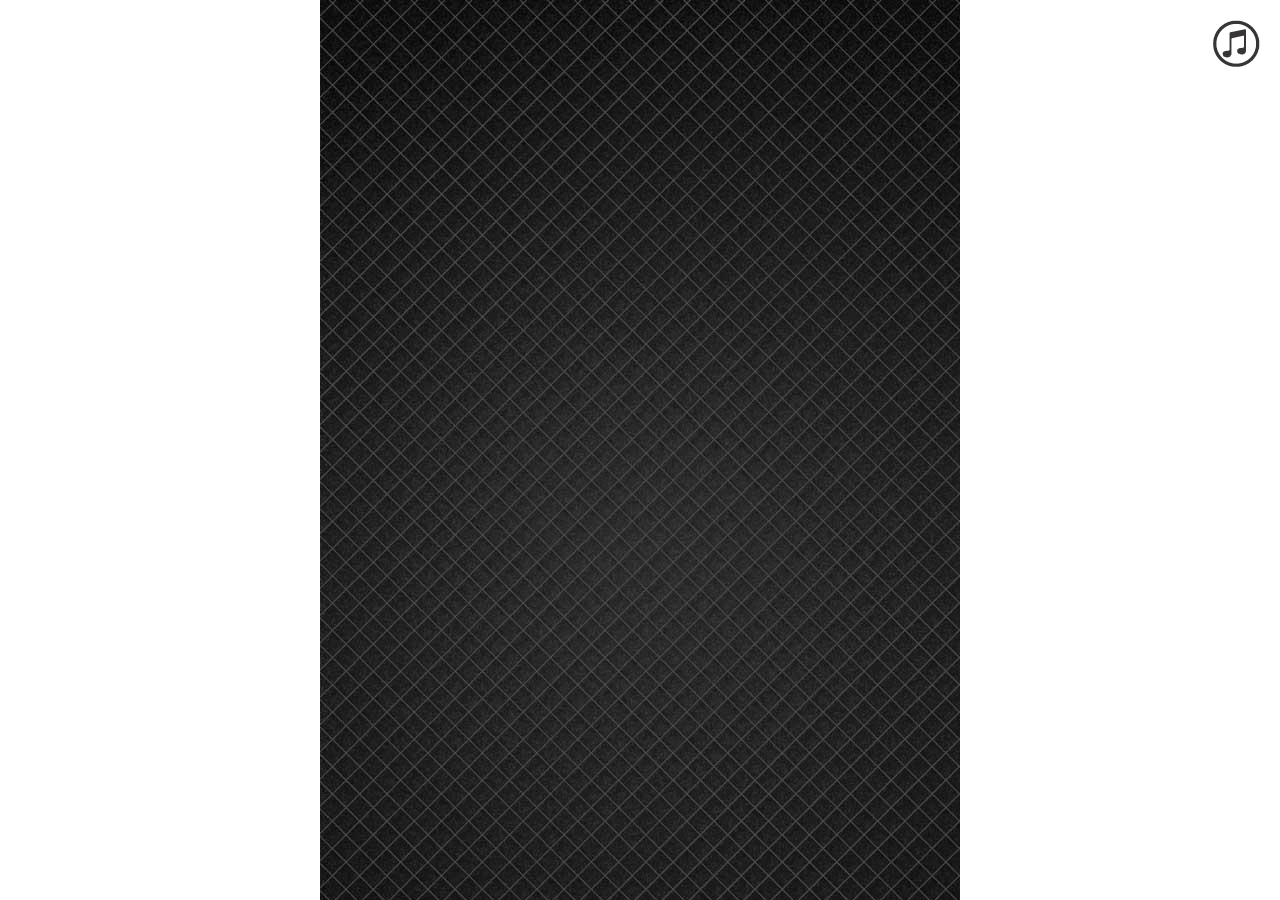
<file: index.html>
﻿<!doctype html>
<html>
<head>
  <meta charset="UTF-8">
  <meta http-equiv="X-UA-Compatible" content="IE=edge">
  <meta name="viewport" content="initial-scale=1, maximum-scale=1">
  <meta name="apple-mobile-web-app-capable" content="yes">
  <meta name="apple-mobile-web-app-status-bar-style" content="black">
  <link rel="stylesheet" href="css/style.css"/>
  <title>中国移动</title>
</head>

<body onLoad="showPage()">
<!--loading-->
<div id="divPageLoading">
  <img src="img/loading.gif"/>
</div>
 <!--音频-->
<audio autoplay controls loop style="display: none; opacity: 0;">
  <!--不好意思,你的浏览器不支持视频.-->
  <source src="bg.mp3"/>
</audio>
<!-----------------------change by 2016/1/30 start------------------------------>
<div id="no_off" style="padding:.5rem;z-index:40000000;"><img src="img/no_off.png"/></div>
<!-----------------------change by 2016/1/30 end------------------------------>
<div class="pages" id="wrap" style="display:none" >
  <!--page1-->
  <div class = "page page1">
    <div class="logo logo_anm"></div>
    <div class="p1_check p1_check_anm"></div>
    <div class="p1_text p1_text_anm"><span>小星老师</span>和您重温</p></div>
    <div class="our_story our_story_anm"></div>
    <div class="p1_check2 p1_check2_anm"></div>
    <div class="and logo_anm"></div>
    <div class="lxy lxy_anm"></div>
    <div class="arrow arrow_anm"></div>
  </div>
  <!--page2-->
  <div class = "page page2">
    <div class="p2_text p2_text_anm">
      移动陪伴我走过了<span class="span_anm">0000</span>个日子 <br/>
      我是第<span class="span_anm">00000000</span>个加入武汉移动用户
    </div>
    <div class="myname myname_anm">
      我被授予 <img class="icon_rotate_anm" src="img/p2_4.png" alt=""/>称号
    </div>
    <div class="p2_text02 p2_text02_anm">
      2015年我的话费用了<span class="span_anm">0000</span>元 <br/>
      这一年，我的话费超过了<span class="span_anm">000000</span>个用户
    </div>
    <div class="myname02 myname02_anm">
      我被授予 <img class="icon_rotate_anm" src="img/p2_5.png" alt=""/>称号
    </div>
    <div class="dan01 dan01_anm"></div>
    <div class="dan02 dan02_anm"></div>
    <div class="dan03 dan03_anm"></div>
    <div class="lxy page2_lxy_anm"></div>
    <div class="arrow arrow_anm"></div>
  </div>
  <!--page3-->
  <div class = "page page3">
    <div class="smg p3_rotate_anm"></div>
    <div class="love p3_rotate_anm"></div>
    <div class="love02 p3_rotate_anm"></div>
    <div class="love03 p3_rotate_anm"></div>
    <div class="p3_text p3_text_anm">
      这一年，我共拨打电话<span class="span_anm">0000</span>分钟 <br/>
      我的语音用了<span class="span_anm">00000000</span>元
    </div>
    <div class="p3_myname p3_myname_anm">
      我被授予 <img class="icon_rotate_anm" src="img/p2_4.png" alt=""/>称号
    </div>
    <div class="p3_text02 p3_text02_anm">
      我使用了<span class="span_anm">0000</span>M流量 <br/>
      我为上网买单<span class="span_anm">000000</span>元
    </div>
    <div class="p3_myname02 p3_myname02_anm">
      我被授予 <img class="icon_rotate_anm" src="img/p2_5.png" alt=""/>称号
    </div>
    <div class="lxy page3_lxy_anm"></div>
    <div class="arrow arrow_anm"></div>
  </div>
  <!--page4-->
  <div class = "page page4">
    <div class="p4_text p4_text_anm">
      这一年<br/>
      我共拨打电话<span class="span_anm">0000</span>次 <br/>
      我的平均通话时长<span class="span_anm">00000000</span>分钟
    </div>
    <div class="p4_tel p4_tel_anm"></div>
    <div class="p4_plane p4_plane_anm"></div>
    <div class="p4_plane02  p4_plane_anm02"></div>
    <div class="p4_plane03 p4_plane_anm03"></div>
    <div class="p4_text02 p4_text02_anm">
      这一年<br/>
      我在外拨打电话<span class="span_anm">0000</span>分钟 <br/>
      我为家人奔波,在空中飞行<span class="span_anm">000</span>次
    </div>
    <div class="p4_myname p4_myname_anm">
      我被授予 <img class="icon_rotate_anm" src="img/p2_5.png" alt=""/>称号
    </div>
    <div class="lxy page4_lxy_anm"></div>
    <div class="arrow arrow_anm"></div>
  </div>
  <!--page5-->
  <div class = "page page5">
    <div class="p5_money p5_money_anm">
      <div class="light p5_light_anm"></div>
    </div>
    <div class="p5_text p5_text_anm">
      哇噻！我的号码竟然值 <br/>
      <span>￥8888888</span><br/>
      钱钱钱！
    </div>
    <div class="p5_tip p5_tip_anm">
      网页提示: <br/>
      本估值非市场估价，且娱乐且呵呵哒。
    </div>
    <!-----------------------change by 2016/2/1 start------------------------------>
    <!--<a href="my_order.html"><div class="p5_my_order p5_my_order_anm"></div></a> -->
    <!-----------------------change by 2016/2/1 end------------------------------>
    <div class="p5_share p5_share_anm"></div>
    <div class="lxy page5_lxy_anm"></div>
    <!--则罩层-->
    <div id="share">
      <img src="img/p5-3_4.png" alt=""/>
    </div>
  </div>
</div>
<!-----------------------change by 2016/1/30 start------------------------------>
<script src="js/my.js"></script>
<!-----------------------change by 2016/1/30 end------------------------------>
</body>

</html>
</file>
<file: css/style.css>
﻿*{
  margin:0;
  padding:0;
  box-sizing: border-box;
}
ul li{
  list-style: none;
}
a{
  text-decoration: none;
}
html,body{
  max-width:640px;
  height:100%;
  overflow-x: hidden;
  -webkit-overflow-x: hidden;
  margin: 0 auto;

}
body {
  position: relative;
  font-family: Helvetica, Arial, "Helvetica Neue", "SimHei","Microsoft yahei", sans-serif;
  /*color:#666;*/
  color:#fff;
  font-size: .3rem;
  height: 100%;
  line-height: 1.3;
  background: url("../img/bg.png") no-repeat;
  background-size:cover;
  background-position: top center;

}
.pages{
  width: 100%;
  height: 100%;
  position: relative;
  overflow: hidden;
  
}
.page {
  font-size:.3rem;
  position: absolute;
  top: 0;
  left: 0;
  width: 100%;
  height: 100%;
  overflow: hidden;
  transform: translate3d(0px, 100%, 0px);
  -webkit-transform: translate3d(0px, 100%, 0px);
  -moz-transform: translate3d(0px, 100%, 0px);
  transition: transform .5s ease-out;
  -webkit-transition: -webkit-transform .5s ease-out;
  -moz-transition: -moz-transform .5s ease-out;
}
/***************page1***************/
.page div{
  position: absolute;
  z-index: 10;
  opacity: 0;
}
.page1 .logo{
  width:1.77rem;
  height:1.74rem;
  top:.4rem;
  left:3.8rem;
  background: url("../img/index_1.png") no-repeat;
  background-size: 100%;
}
.page1 .p1_check,.or_order{
  width:.86rem;
  height:.97rem;
  top:1.4rem;
  left:1rem;
  background: url("../img/index_4.png") no-repeat;
  background-size: 100%;
}
.page1 .p1_text{
  width:100%;
  text-align: center;
  top:2.5rem;
  font-size: .45rem;
}
.p1_text span{
  color:#ffff00;
}
.page1 .our_story,.or_story{
  width:4.06rem;
  height:2.9rem;
  left:50%;
  top: 3.3rem;
  margin-left: -2.03rem;
  background: url("../img/index_5.png") no-repeat;
  background-size: 100%;
}
.page1 .p1_check2{
  width:.86rem;
  height:.97rem;
  top:7.4rem;
  left:4rem;
  background: url("../img/index_4.png") no-repeat;
  background-size: 100%;
  transform: rotate(140deg);
  -webkit-transform: rotate(140deg);
}
.page1 .and{
  width:1.9rem;
  height:2rem;
  top:6.8rem;
  left:1.3rem;
  background: url("../img/index_3.png") no-repeat;
  background-size: 100%;
}
.page1 .lxy,.page2 .lxy,.page3 .lxy,.page4 .lxy,.page5 .lxy,.page6 .lxy,.lxy{
  width:5.44rem;
  height:9.52rem;
  top:.5rem;
  left:.5rem;
  background: url("../img/lxy.png") no-repeat;
  background-size: 100%;
  z-index: 0;
}


/*****************¶¯»­Àà*********************/
.play .logo_anm{
  animation:p5_opacity 1s ease 1s both,
            logo_rotate 5s linear infinite;
  -webkit-animation:p5_opacity 1s ease 1s both,
            logo_rotate 5s linear infinite;

}
.play .p1_text_anm{
  animation:p1_text 1s ease 1 both;
  -webkit-animation:p1_text 1s ease 1 both;
}
.play .p1_check_anm{
   animation:p5_opacity 1s ease 1s infinite alternate;
   -webkit-animation:p5_opacity 1s ease 1s infinite  alternate;
 }
.play .p1_check2_anm{
   animation:p5_opacity 1s ease 2s infinite alternate;
   -webkit-animation:p5_opacity 1s ease 2s infinite alternate;
 }
.play .our_story_anm{
  animation:our_story 1s ease 1s 1 both;
  -webkit-animation:our_story 1s ease 1s 1 both;
}
.play .arrow_anm{
  animation:arrow 1s ease  infinite alternate;
  -webkit-animation:arrow 1s ease infinite alternate;
}
.play .lxy_anm{
  animation:lxy 3s ease 2s infinite ;
  -webkit-animation:lxy 3s ease 2s infinite ;
}

/***************page2***************/
.page2 .p2_text,.p3_text02,.p4_text,.or_text_left{
  width:100%;
  text-align: left;
  top:1rem;
  padding-left: .4rem;
}
.page2 .p2_text span,.p4_text02 span,.or_text_left span{
  color:#49ef33;
  font-size: .46rem;
}
.page2 .myname,.p3_myname{
  width:100%;
  text-align: center;
  top:2rem;
}
.page2 .myname img{
  width:1.4rem;
  vertical-align: middle;
}
.page2 .p2_text02,.page3 .p3_text,.p4_text02,.or_text_right{
  width:100%;
  text-align: right;
  top:4.6rem;
  padding-right: .4rem;
}
.page2 .p2_text02 span,.p4_text span,.or_text_right span{
  color:#ffff00;
  font-size: .46rem;
}
.page2 .myname02,.p3_myname02,.p3_myname,.p4_myname{
  width:100%;
  text-align: center;
  top:5.6rem;
}
.page2 .myname02 img,.p3_myname img,.p3_myname02 img,.p4_myname img{
  width:1.4rem;
  vertical-align: middle;
}
.page2 .dan01{
  width:.96rem;
  height:.96rem;
  top:8.5rem;
  left:.7rem;
  background: url("../img/p2_2.png") no-repeat;
  background-size: 100%;
}
.page2 .dan02{
  width:1.15rem;
  height:1.37rem;
  top:7.9rem;
  left:2.3rem;
  background: url("../img/p2_3.png") no-repeat;
  background-size: 100%;
}
.page2 .dan03{
  width:2.92rem;
  height:2.75rem;
  top:7.5rem;
  left:3.8rem;
  background: url("../img/p2_1.png") no-repeat;
  background-size: 100%;
}
.page2 .lxy{
  top:0;
  left: 1rem;
}
/*****************¶¯»­Àà*********************/
.play .p2_text_anm{
  animation:p1_text 2s ease 1 both;
  -webkit-animation:p1_text 2s ease 1 both;
}
.play .myname_anm{
  animation:our_story 2s ease 2s both;
  -webkit-animation:our_story 2s ease 2s both;
}
.play .myname02_anm{
  animation:our_story 2s ease 6s both;
  -webkit-animation:our_story 1s ease 6s both;
}
.play .icon_rotate_anm{
  animation:icon_rotate 1s linear infinite alternate;
  -webkit-animation:icon_rotate 1s linear infinite alternate;
}
.play .p2_text .span_anm{
  animation:span_anm 4s ease 1.5s 1 both;
  -webkit-animation:span_anm 4s ease 1.5s 1 both;
}
.play .p2_text02 .span_anm{
  animation:span_anm 4s ease 4.5s 1 both;
  -webkit-animation:span_anm 4s ease 4.5s 1 both;
}
.play .p2_text02_anm{
  animation:p1_text 2s ease 4s both;
  -webkit-animation:p1_text 2s ease 4s both;
}
.play .dan01_anm{
  animation:dan_opacity 2s ease 8s both;
  -webkit-animation:dan_opacity 2s ease 8s both;
}
.play .dan02_anm{
  animation:dan_opacity 2s ease 9s both;
  -webkit-animation:dan_opacity 2s ease 9s both;
}
.play .dan03_anm{
  animation:dan_opacity 2s ease 10s both;
  -webkit-animation:dan_opacity 2s ease 10s both;
}
.play .page2_lxy_anm{
  -webkit-animation:lxy 3s ease 11s infinite ;
  animation:lxy 3s ease 11s infinite ;
}
/**********page3*************/
.page3 .smg{
  width: 2.87rem;
  height: 2.36rem;
  top:.1rem;
  left:.6rem;
  background: url("../img/p3_1.png") no-repeat;
  background-size: 100%;
}
.page3 .love,.or_love{
  width:.96rem;
  height:.86rem;
  top:.9rem;
  left:4.3rem;
  background: url("../img/p3_2.png") no-repeat;
  background-size: 100%;
}
.page3 .love02{
  width:.68rem;
  height:.68rem;
  top:.2rem;
  left:4.1rem;
  background: url("../img/p3_2.png") no-repeat;
  background-size: 100%;
}
.page3 .love03{
  width:.48rem;
  height:.48rem;
  top:.1rem;
  left:5.3rem;
  background: url("../img/p3_2.png") no-repeat;
  background-size: 100%;
}
.page3 .p3_text{
  top:2.5rem;
}
.p3_text02{
  top:5.7rem;
}
.p3_myname{
  top:3.6rem;
}
.p3_myname02{
  top:6.8rem;
}
.page3 .p3_text span{
  color:#00fffd;
  font-size: .46rem;
}
.page3 .p3_text02 span{
  color:#ff6ae5;
  font-size: .46rem;
}
.page3 .lxy{
  left:.8rem;
}
/*****************Àà¶¯»­*********************/
.play .p3_rotate_anm{
  animation:p3_rotate 1s ease both,
            logo_rotate 8s linear 1s infinite;
  -webkit-animation:p3_rotate 1s ease both,
            logo_rotate 8s linear 1s infinite;
}
.play .p3_text_anm{
  animation:p1_text 2s ease 1s both;
  -webkit-animation:p1_text 2s ease 1s both;
}
.play .p3_text_anm .span_anm{
  animation:span_anm 4s ease 2.5s 1 both;
  -webkit-animation:span_anm 4s ease 2.5s 1 both;
}
.play .p3_myname_anm{
  animation:our_story 2s ease 3s both;
  -webkit-animation:our_story 2s ease 3s both;
}
.play .p3_text02_anm .span_anm{
  animation:span_anm 4s ease 6.5s 1 both;
  -webkit-animation:span_anm 4s ease 6.5s 1 both;
}
.play .p3_text02_anm{
  animation:p1_text 2s ease 5s 1 both;
  -webkit-animation:p1_text 2s ease 5s 1 both;
}
.play .p3_myname02_anm{
  animation:our_story 2s ease 7s both;
  -webkit-animation:our_story 2s ease 7s both;
}
.play .page3_lxy_anm{
  animation:lxy 3s ease 5s infinite;
  -webkit-animation:lxy 3s ease 5s infinite;
}
/************.page4************/
.p4_text{
    top:.3rem;
}
.p4_text02{
    top:5.9rem;
}
.p4_tel{
  width:1.13rem;
  height:1.31rem;
  top:.1rem;
  left:3.9rem;
  background: url("../img/p4_1.png") no-repeat;
  background-size: 100%;
}
.p4_myname{
  top:7.2rem;
}
.p4_plane,.p4_plane02,.p4_plane03{
  width:2.8rem;
  height:2.86rem;
  top:5.8rem;
  left:-1.7rem;
  background: url("../img/p4_2.png") no-repeat;
  background-size: 100%;
  transform: rotate(-45deg);
  -webkit-transform: rotate(-45deg);
}
.p4_plane02{
  top: 3.3rem;
  left: .4rem;
  transform: rotate(-30deg);
  -webkit-transform: rotate(-30deg);
}
.p4_plane03{
  top:1.8rem;
  left:3.4rem;
  transform: rotate(-15deg);
  -webkit-transform: rotate(-15deg);
}
/*****************Àà¶¯»­*********************/
.play .p4_tel_anm{
  -webkit-animation: p1_text 1s ease both,
  icon_rotate 1s linear infinite alternate;
  animation: p1_text 1s ease both,
  icon_rotate 1s linear infinite alternate;
}
.play .p4_text_anm{
  animation:p1_text 2s ease both;
  -webkit-animation:p1_text 2s ease both;
}
.play .p4_text_anm .span_anm{
  animation:span_anm 3s ease 1.5s 1 both;
  -webkit-animation:span_anm 3s ease 1.5s 1 both;
}

.play .p4_plane_anm{
  animation:plane 1s ease 2s both;
  -webkit-animation:plane 1s ease 2s both;
}
.play .p4_plane_anm02{
  animation:plane 1s ease 3s both;
  -webkit-animation:plane 1s ease 3s both;
}
.play .p4_plane_anm03{
  animation:plane 1s ease 4s both;
  -webkit-animation:plane 1s ease 4s both;
}
.play .p4_text02_anm{
  animation:our_story 2s ease 5s both;
  -webkit-animation:our_story 2s ease 5s both;
}
.play .p4_text02_anm .span_anm{
  animation:span_anm 4s ease 5.5s 1 both;
  -webkit-animation:span_anm 4s ease 5.5s 1 both;
}
.play .p4_myname_anm{
  animation:our_story 2s ease 7s both;
  -webkit-animation:our_story 2s ease 7s both;
}
.play .page4_lxy_anm{
  animation:lxy 5s ease 9s infinite ;
  -webkit-animation:lxy 5s ease 9s infinite ;
}

/************.page5************/
#share{
  display:none;
  position:absolute;
  top:0;
  left:0;
  width:100%;
  height:100%;
  background:rgba(0,0,0,.85);
  opacity: 1;
}
#share img{
  width:5.03rem;
  height:4.83rem;
  margin-left:1rem;
  margin-top:.3rem;
  position:relative;
}
.p5_money{
  width:3.24rem;
  height:2.85rem;
  top:1.1rem;
  left:50%;
  margin-left: -1.62rem;
  background: url("../img/p5_2.png") no-repeat;
  background-size: 100%;
  position: relative;
}
.light{
  width:3.24rem;
  height:1.51rem;
  background: url("../img/p5_1.png") no-repeat;
  background-size: 100%;
  position: absolute;
  top:0;
}
.p5_text{
  width:100%;
  text-align: center;
  top:4.5rem;
  font-size: .36rem;
}
.p5_text span{
  color:#ffff00;
  font-size: .6rem;
}
.p5_tip{
  width:100%;
  text-align: center;
  top:6.4rem;
}
.p5_my_order,.p5_share{
  width:4.15rem;
  height:.71rem;
  
  left:50%;
  margin-left: -2.08rem;
  top:7.5rem;
}
.p5_my_order {
  width: 5.5rem;
  height: 1rem;
  background: url("../img/p5_3.png") no-repeat;
  background-size: 100%;
}
.p5_share{
  width:4.56rem;
  height:1.19rem;
  margin-left: -2.28rem;
  background: url("../img/p5_4.png") no-repeat;
  background-size: 100%;
  opacity: 1;
}
/*****************Àà¶¯»­*********************/
.play .p5_light_anm{
  animation:p5_opacity 1s linear infinite alternate;
  -webkit-animation:p5_opacity 1s linear infinite alternate;
}
.play .p5_money_anm{
  animation:p3_rotate 1s ease both;
  -webkit-animation:p3_rotate 1s ease both;
}
.play .p5_text_anm{
  animation:p3_rotate 1s ease 1s both;
  -webkit-animation:p3_rotate 1s ease 1s both;
}
.play .p5_tip_anm{
  animation:p3_rotate 1s ease 2s both;
  -webkit-animation:p3_rotate 1s ease 2s both;
}
.play .p5_my_order_anm{
  animation:p5_btn .5s ease 3s both;
  -webkit-animation:p5_btn .5s ease 3s both;
}
.play .p5_share_anm{
  animation:share_dong 1s linear infinite 4s alternate;
  -webkit-animation:share_dong 1s linear infinite 4s alternate;
}
.play .page5_lxy_anm{
  animation:lxy 5s ease 5s infinite;
  -webkit-animation:lxy 5s ease 5s infinite;
}
/*****************keyframs*********************/
@-webkit-keyframes p5_btn{
  0%{
    -webkit-transform:translate3d(-100%,0,0);
    transform:translate3d(-100%,0,0);
    opacity: 0;
  }
  25%{
    -webkit-transform:translate3d(30%,0,0);
    transform:translate3d(30%,0,0);
  }
  50%{
    -webkit-transform:translate3d(-20%,0,0);
    transform:translate3d(-20%,0,0);
  }
  75%{
    -webkit-transform:translate3d(10%,0,0);
    transform:translate3d(10%,0,0);
  }
  100%{
    -webkit-transform:translate3d(0,0,0);
    transform:translate3d(0,0,0);
    opacity: 1;
  }
}
@keyframes p5_btn{
  0%{
    -webkit-transform:translate3d(-100%,0,0);
    transform:translate3d(-100%,0,0);
    opacity: 0;
  }
  25%{
    -webkit-transform:translate3d(30%,0,0);
    transform:translate3d(30%,0,0);
  }
  50%{
    -webkit-transform:translate3d(-20%,0,0);
    transform:translate3d(-20%,0,0);
  }
  75%{
    -webkit-transform:translate3d(10%,0,0);
    transform:translate3d(10%,0,0);
  }
  100%{
    -webkit-transform:translate3d(0,0,0);
    transform:translate3d(0,0,0);
    opacity: 1;
  }
}
@-webkit-keyframes p5_opacity{
  0%{ opacity: 0; }
  100%{ opacity: 1; }
}
@keyframes p5_opacity{
  0%{ opacity: 0; }
  100%{ opacity: 1; }
}
@keyframes share_dong{
  0%{ background-image: url(../img/p5_4.png);opacity: 1; }
  100%{ background-image: url(../img/p5_7.png);opacity: 1; }
}
@-webkit-keyframes share_dong{
  0%{ background-image: url(../img/p5_4.png);opacity: 1; }
  100%{ background-image: url(../img/p5_7.png); opacity: 1;}
}
@keyframes shandong{
  0%{ background-image: url(../img/p5_5.png); }
  100%{ background-image: url(../img/p5_6.png); }
}
@-webkit-keyframes shandong{
  0%{ background-image: url(../img/p5_5.png); }
  100%{ background-image: url(../img/p5_6.png); }
}
@-webkit-keyframes plane{
  0%{
    -webkit-transform:translate3d(-2.3rem,2.3rem,0) rotate(-30deg);
    transform:translate3d(-2.3rem,2.3rem,0) rotate(-30deg);
    opacity: 0;
  }
  100%{
    -webkit-transform:translate3d(0,0,0) rotate(-15deg);
    transform:translate3d(0,0,0) rotate(-15deg);
    opacity: 1;
  }
}
@keyframes plane{
  0%{
    -webkit-transform:translate3d(-2.3rem,2.3rem,0) rotate(-30deg);
    transform:translate3d(-2.3rem,2.3rem,0) rotate(-30deg);
    opacity: 0;
  }
  100%{
    -webkit-transform:translate3d(0,0,0) rotate(-15deg);
    transform:translate3d(0,0,0) rotate(-15deg);
    opacity: 1;
  }
}
@-webkit-keyframes p3_rotate{
  0%{
    -webkit-transform:translateY(-1rem);
    transform:translateY(-1rem);
    opacity: 0;
  }
  100%{
    -webkit-transform:translateY(0);
    transform:translateY(0);
    opacity: 1;
  }
}
@keyframes p3_rotate{
  0%{
    -webkit-transform:translateY(-1rem);
    transform:translateY(-1rem);
    opacity: 0;
  }
  100%{
    -webkit-transform:translateY(0);
    transform:translateY(0);
    opacity: 1;
  }
}
@-webkit-keyframes logo_rotate{
  100%{
    -webkit-transform:rotate(360deg);
    transform:rotate(360deg);
  }
}
@keyframes logo_rotate{
  100%{
    -webkit-transform:rotate(360deg);
    transform:rotate(360deg);
  }
}
@-webkit-keyframes dan_opacity{
  100%{ opacity: 1 }
}
@keyframes dan_opacity{
  100%{ opacity: 1 }
}
@-webkit-keyframes icon_rotate{
  0%{
    -webkit-transform:rotate(-10deg);
    transform:rotate(-10deg);
  }
  100%{
    -webkit-transform:rotate(10deg);
    transform:rotate(10deg);
  }
}
@keyframes icon_rotate{
  0%{
    -webkit-transform:rotate(-10deg);
    transform:rotate(-10deg);
  }
  100%{
    -webkit-transform:rotate(10deg);
    transform:rotate(10deg);
  }
}
@-webkit-keyframes span_anm{
  0%{
    -webkit-transform:scale(0);
    transform:scale(0);
  }
  100%{
    -webkit-transform:scale(1);
    transform:scale(1);
  }
}
@keyframes span_anm{
  0%{
    -webkit-transform:scale(0);
    transform:scale(0);
  }
  100%{
    -webkit-transform:scale(1);
    transform:scale(1);
  }
}

@-webkit-keyframes p1_text{
  0%{
    -webkit-transform:translate3d(-100%,0,0);
    transform:translate3d(-100%,0,0);
    opacity: 0;
  }
  100%{
    -webkit-transform:translate3d(0,0,0);
    transform:translate3d(0,0,0);
    opacity: 1;
  }
}
@keyframes p1_text{
  0%{
    -webkit-transform:translate3d(-100%,0,0);
    transform:translate3d(-100%,0,0);
    opacity: 0;
  }
  100%{
    -webkit-transform:translate3d(0,0,0);
    transform:translate3d(0,0,0);
    opacity: 1;
  }
}

@-webkit-keyframes our_story{
  0%{
    -webkit-transform:translate3d(100%,0,0);
    transform:translate3d(100%,0,0);
    opacity: 0;
  }
  100%{
    -webkit-transform:translate3d(0,0,0);
    transform:translate3d(0,0,0);
    opacity: 1;
  }
}
@keyframes our_story{
  0%{
    -webkit-transform:translate3d(100%,0,0);
    transform:translate3d(100%,0,0);
    opacity: 0;
  }
  100%{
    -webkit-transform:translate3d(0,0,0);
    transform:translate3d(0,0,0);
    opacity: 1;
  }
}

@-webkit-keyframes arrow{
  0%{
    -webkit-transform:translate3d(0,.2rem,0);
    transform:translate3d(0,.2rem,0);
    opacity: .6;
  }
  100%{
    -webkit-transform:translate3d(0,-.2rem,0);
    transform:translate3d(0,-.2rem,0);
    opacity: 1;
  }
}
@keyframes arrow{
  0%{
    -webkit-transform:translate3d(0,.2rem,0);
    transform:translate3d(0,.2rem,0);
    opacity: .6;
  }
  100%{
    -webkit-transform:translate3d(0,-.2rem,0);
    transform:translate3d(0,-.2rem,0);
    opacity: 1;
  }
}

@-webkit-keyframes lxy{
  0%{
    -webkit-transform:translate3d(0,0,0);
    transform:translate3d(0,0,0);
    opacity: 0;
  }
  100%{
    -webkit-transform:translate3d(-.5rem,.8rem,0);
    transform:translate3d(-.5rem,.8rem,0);
    opacity: 1;
  }
}
@keyframes lxy{
  0%{
    -webkit-transform:translate3d(0,0,0);
    transform:translate3d(0,0,0);
    opacity: 0;
  }
  100%{
    -webkit-transform:translate3d(-.5rem,.8rem,0);
    transform:translate3d(-.5rem,.8rem,0);
    opacity: 1;
  }
}

/*my_order*/
.container>div{position: absolute;z-index: 10;}
.container .lxy{
  position: fixed;
  z-index: 10;
  animation:lxy 5s ease infinite ;
  -webkit-animation:lxy 5s ease infinite ;
}
.or_title{
  width:100%;
  text-align: center;
  font-size: .4rem;
  top:.6rem;
}
.or_title img{
  vertical-align: middle;
  width:.62rem;
  height:.62rem;
  border-radius: 50%;
}
.or_story{
  top:1.5rem;
}
.or_order{
  top:2.4rem;
  left:.25rem;
  animation: p5_opacity 1s ease infinite alternate;
  -webkit-animation: p5_opacity 1s ease infinite alternate;
}
.or_love{
  top:1.5rem;
  left:5.4rem;
  animation: logo_rotate 5s linear infinite;
  -webkit-animation: logo_rotate 5s linear infinite;
}
.text_all{
  top:5.1rem;
  width:100%;
  padding-bottom: 1rem;
  position: relative;
}
.text_all .icon_rotate_anm{
  animation:icon_rotate 1s linear infinite alternate;
  -webkit-animation:icon_rotate 1s linear infinite alternate;
}
.or_myname_left,.or_myname_right{
  margin:0rem 0 .6rem 0;
}

.or_myname_left{
  width:100%;
  padding-left: .4rem;
}
.or_myname_right{
  width:100%;
  padding-right: .4rem;
  text-align: right;
}
.or_myname_left img,.or_myname_right img{
   width:1.4rem;
   vertical-align: middle;
 }

.from_p5 .or_money{
  top:0;
}
.from_p5 .p5_text{
  margin:.2rem 0 .2rem 0;
}
.from_p5 .p5_my_order{
  margin:0 auto;
}
.from_p5 .p5_tip{
  margin-bottom: .5rem;

}
.from_p5 .p5_light_anm{

  animation:p5_opacity 1s linear infinite alternate;
  -webkit-animation:p5_opacity 1s linear infinite alternate;
}
.from_p5 .p5_my_order{
  background: url("../img/p5_5.png") no-repeat;
  background-size: 100%;
}
/*icons*/
.or_order02{
  position: absolute;
  width:2.92rem;
  height:2.75rem;
  background: url("../img/p2_1.png") no-repeat;
  background-size: 100%;
  top:.9rem;
  left:3.6rem;
  transform: scale(.5);
  -webkit-transform: scale(.5);
  animation: p5_opacity 1s ease infinite alternate;
  -webkit-animation: p5_opacity 1s ease infinite alternate;
}
.or_smg{
  width:3.27rem;
  height:2.76rem;
  top:8.5rem;
  background: url("../img/p3_1.png") no-repeat;
  background-size: 100%;
  position: absolute;
  left:3.6rem;
  transform: scale(.5);
  -webkit-transform: scale(.5);
  animation: p5_opacity 1s ease infinite alternate;
  -webkit-animation: p5_opacity 1s ease infinite alternate;
}
.or_logo{
  width:1.57rem;
  height:1.54rem;
  top:12.9rem;
  background: url("../img/index_1.png") no-repeat;
  background-size: 100%;
  position: absolute;
  left:.4rem;
  animation: logo_rotate 5s linear infinite;
  -webkit-animation: logo_rotate 5s linear infinite;
}
.or_and{
  width:1.4rem;
  height:1.5rem;
  top:21rem;
  left:.4rem;
  background: url("../img/index_3.png") no-repeat;
  background-size: 100%;
  position: absolute;
  animation: logo_rotate 5s linear infinite;
  -webkit-animation: logo_rotate 5s linear infinite;
}
.or_plane{
  width:2.8rem;
  height:2.86rem;
  top:16.5rem;
  background: url("../img/p4_2.png") no-repeat;
  background-size: 100%;
  transform: rotate(-45deg) scale(.7);
  -webkit-transform: rotate(-45deg) scale(.7);
  position: absolute;
  left: 2rem;
  animation: p5_opacity 1s ease infinite alternate;
  -webkit-animation: p5_opacity 1s ease infinite alternate;
}

/*vip*/
.vip_redStar{
  width:1.52rem;
  height:1.56rem;
  top:.1rem;
  right:.8rem;
  background: url("../img/p5-3_2.png") no-repeat;
  background-size: 100%;
  animation: logo_rotate 7s linear infinite;
  -webkit-animation: logo_rotate 7s linear infinite;
}
.vip_greenStar{
  width:2.93rem;
  height:2.95rem;
  /*bottom: -.5rem;*/
  top:8.7rem;
  left:1rem;
  background: url("../img/p5-3_1.png") no-repeat;
  background-size: 100%;
  animation: logo_rotate 7s linear infinite;
  -webkit-animation: logo_rotate 7s linear infinite;
}
.vip_code{
  width:3.56rem;
  height:3.62rem;
  top:1.8rem;
  left:50%;
  margin-left: -1.78rem;
  background: url("../img/p5-3_3.png") no-repeat;
  background-size: 100%;
}
.vip_order{
  width:2.92rem;
  height:2.75rem;
  background: url("../img/p2_1.png") no-repeat;
  background-size: 100%;
  top:5.8rem;
  left:3.6rem;
  transform: scale(.3);
  -webkit-transform: scale(.3);
  animation: p5_opacity 1s ease infinite alternate;
  -webkit-animation: p5_opacity 1s ease infinite alternate;
}
.vip_text{
  top:5.6rem;
  width:100%;
  text-align: center;
  font-size: .3rem;
  font-weight:bold;
}
.vip_text span{
  color:#00ffff;
}

.page .arrow{
  width:.75rem;
  height:.43rem;
  position: fixed;
  bottom: .2rem;
  left:50%;
  margin-left: -.22rem;
  background: url("../img/index_2.png") no-repeat;
  background-size: 100%;
  transform: rotate(180deg);
  -webkit-transform: rotate(180deg);
  z-index: 10000;
}

.No2-left-text span{
	color:#00ffff;
}
.No2-right-text span{
	color:#ff6ae5;
}
.No3-left-text span{
	color:#ffff00;
}
.No3-right-text span{
	color:#00ff00;
}
/*.for_code{
	width:100%;
	height:100%;
	opacity:0;
	position:fixed;
	top:0;
	left:0;
	z-index:200000;
}*/

/****loading****/
#divPageLoading{
	width:100%;
	height:100%;
	background:#fff;
	position:relative;
}
#divPageLoading img{
	width:1rem;
    position:absolute;
	left:50%;
	top:50%;
	margin-left:-.5rem;
	margin-top:-.5rem;
}
#no_off img{
	width:.47rem;
	 position: fixed;
    right: .2rem;
    top: .2rem;
	    animation: icon_rotate 1s linear infinite alternate;
    -webkit-animation: icon_rotate 1s linear infinite alternate;
}
#no_off{
	position: fixed;
	width:100%;
	top:0;
	left:0;
}
.or_title{
  
  font-size: .5rem;
}
.or_title img{
    width: .8rem;
    height: .8rem;
}
.page1 .or_title{
  top: 1.6rem;
}
.page .or_title{
  opacity: 1;
  font-size: .5rem;
}
</file>
